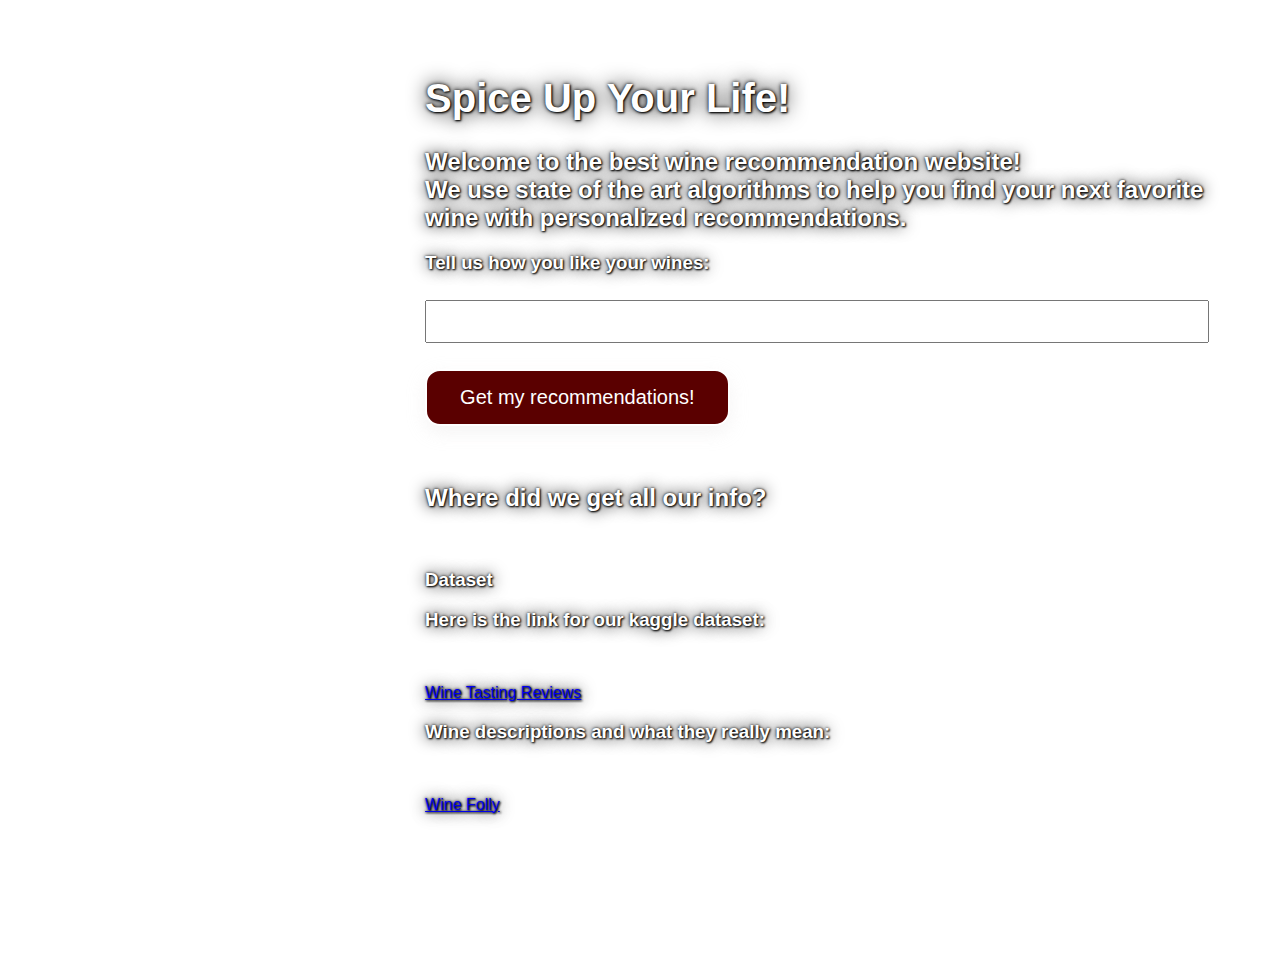
<file: templates/index.html>
<!DOCTYPE html>
<html lang="en">
<head>
  <meta charset="UTF-8">
  <meta name="viewport" content="width=device-width, initial-scale=1.0">
  <meta http-equiv="X-UA-Compatible" content="ie=edge">
  <!-- Our CSS -->
  <link rel="stylesheet" type= "text/css" href="/static/css/style.css", filename="'templates/static/style.css">
  <title>Spice Up Your Life </title>
  <script src="https://ajax.googleapis.com/ajax/libs/jquery/3.5.1/jquery.min.js"></script>
</head>

<body>
  <!-- Background Image -->
  <div class ="bg_image">&nbsp;
  <!-- Webpage title -->
  <div id="main_title"><br><h1>Spice Up Your Life!</h1></div>
  <!-- Webpage body -->
  <section id="body">  
    <h2>Welcome to the best wine recommendation website!
      <br>We use state of the art algorithms to help you find your next favorite wine with personalized recommendations.</h2>
    <h3>Tell us how you like your wines:</h3>
    <!-- TEXT BOX: -->
      <input type="text" id="input"><br><br>
      <button onclick="sendData()" id="button">Get my recommendations!</button>
      <script> 
        function sendData() { 
            var value = document.getElementById('input').value; 
            $.ajax({ 
                url: '/process', 
                type: 'POST', 
                data: { 'data': value }, 
                success: function(response) { 
                    document.getElementById('output').innerHTML = response; 
                }, 
                error: function(error) { 
                    console.log(error); 
                } 
            }); } 
      </script> 

   <!-- DROP DOWN MENU: --> 
   <!--<select id="user_input" onchange="onStateSelectChange(this.value)">
      <option value="tart">Tart</option>
      <option value="zesty">Zesty</option>
      <option value="angular">Angular</option> 
      <option value="acid">Acid</option>
      <option value="sweet">Sweet</option>
      <option value="austere">Austere</option>
      <option value="big">Big</option>
      <option value="buttery">Buttery</option>
      <option value="creamy">Creamy</option>
      <option value="dry">Dry</option>
      <option value="smoky">Smoky</option>
      <option value="complex">Complex</option>
      <option value="crips">Crisp</option>
      <option value="dense">Dense</option>
      <option value="earthy">Earthy</option>
      <option value="elegant">Elegant</option>
      <option value="fat">Fat</option>
      <option value="flabby">Flabby</option>
      <option value="flamboyant">Flamboyant</option>
      <option value="fleshy">Fleshy</option>
      <option value="foodfriendly">Food Friendly</option>
      <option value="grip">Grip</option>
      <option value="jammy">Jammy</option>
      <option value="juicy">Juicy</option>
      <option value="laserlike">Laser-Like</option>
      <option value="mineral">Mineral</option>
      <option value="oaked">Oaked</option>
      <option value="opulent">Opulent</option>
      <option value="refined">Refined</option>
      <option value="silky">Silky</option>
      <option value="steely">Steely</option>
      <option value="structured">Structured</option>
      <option value="tight">Tight</option>
      <option value="toasty">Toasty</option>
      <option value="unctuous">Unctuous</option>
      <option value="unoaked">Unoaked</option>
      <option value="velvety">Velvety</option>
      <option value="lush">Lush</option>
      <option value="smooth">Smooth</option>
    </select>-->
    <br>  <br>
  </section>
  
  <section id="body">
    <!--<h2>Here are some wines you might like:</h2>-->
    <div id="output"><h2></h2></div> 
    <table class="wine_table">
        <tr id="wine_headers"></tr>
        <tr id="wine_name"></tr>
        <tr id="wine_category"></tr>
    </table>
    
    <div></div>


  </section>

  <div id="body">
  <h2>Where did we get all our info?</h2><br>
  <h3>Dataset</h3>    
  <h3>Here is the link for our kaggle dataset: </h3><br>
  <p><a href="https://www.kaggle.com/datasets/mysarahmadbhat/wine-tasting">Wine Tasting Reviews</a></p>
  <h3>Wine descriptions and what they really mean:</h3><br>
  <p><a href="https://winefolly.com/tips/40-wine-descriptions/">Wine Folly</a></p>
  <br><br><br><br><br><br><br>
  </div>

</div>
</body>
</html>
</file>
<file: static/css/style.css>
#main_title{
  font-size: 20px;
  font-family: Arial, Helvetica, sans-serif;
  text-shadow:
    1px 1px 2px black,
    0 0 1em black,
    0 0 0.2em black;
  color: white;
  text-align: left;
  margin-left: 33%;
  margin-right: 5%;
}

#body, #output{
  margin-left: 3%;
  margin-right: 3%;
  font-family: Arial, Helvetica, sans-serif;
  text-shadow:
    1px 1px 2px black,
    0 0 1em black,
    0 0 0.2em black;
  color: white;
  text-align: left;
  margin-left: 33%;
  margin-right: 5%;
}

.bg_image {
    min-height:600px;
    max-height:1200px;
	/* background: url("https://images.unsplash.com/photo-1620301505223-dc10c8ea47cb?q=80&w=1740&auto=format&fit=crop&ixlib=rb-4.0.3&ixid=M3wxMjA3fDB8MHxwaG90by1wYWdlfHx8fGVufDB8fHx8fA%3D%3D"); */
  background: url("https://images.unsplash.com/photo-1620301505052-d0ad97309dfd?q=80&w=1470&auto=format&fit=crop&ixlib=rb-4.0.3&ixid=M3wxMjA3fDB8MHxwaG90by1wYWdlfHx8fGVufDB8fHx8fA%3D%3D");
	background-size: 100% auto;
	background-repeat: repeat-y;
}

#input {
  margin-left:5%;
  margin-right: 5%;
  width: 100%;
  padding: 12px 20px;
  margin: 8px 0;
  box-sizing: border-box;
}

#button {
  font-size: 20px;
  background-color: rgb(90, 0, 0);
  border-radius: 15px;
  width: auto;
  color: white;
  padding: 15px 33px;
  text-align: center;
  text-decoration: none;
  display: inline-block;
  border: 2px solid #ffffff;
  box-shadow: 0 8px 16px 0 rgba(237, 234, 234, 0.2), 0 6px 20px 0 rgba(223, 219, 219, 0.19);
}

body, html {height:auto; width: auto;}
</file>
